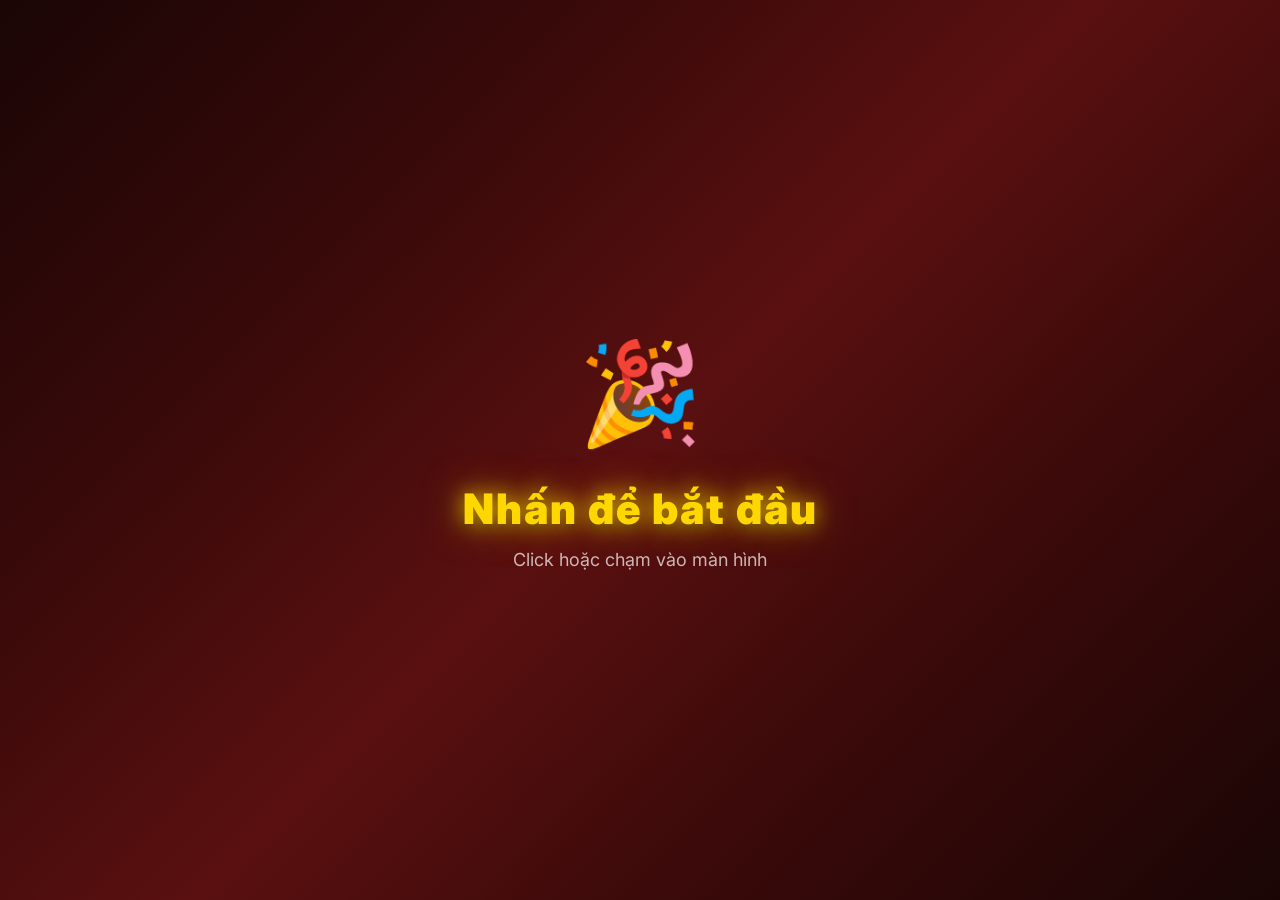
<file: index.html>
<!DOCTYPE html>
<html lang="vi">

<head>
    <meta charset="UTF-8">
    <meta name="viewport" content="width=device-width, initial-scale=1.0">
    <meta name="theme-color" content="#1a0505">
    <title>Sự Kiện - Đếm Ngược</title>
    <link rel="preconnect" href="https://fonts.googleapis.com">
    <link rel="preconnect" href="https://fonts.gstatic.com" crossorigin>
    <link href="https://fonts.googleapis.com/css2?family=Inter:wght@400;700;900&display=swap" rel="stylesheet">
    <link rel="preload" href="phong moi sua.jpg" as="image">
    <link rel="preload" href="logo cand.png" as="image">
    <link rel="stylesheet" href="style.css">
</head>

<body>
    <!-- Start overlay - click to enter fullscreen -->
    <div class="start-overlay" id="startOverlay">
        <div class="start-content">
            <div class="start-icon">🎉</div>
            <div class="start-text">Nhấn để bắt đầu</div>
            <div class="start-subtext">Click hoặc chạm vào màn hình</div>
        </div>
    </div>

    <!-- Rotate overlay for portrait mode on mobile -->
    <div class="rotate-overlay" id="rotateOverlay">
        <div class="rotate-icon">📱</div>
        <div class="rotate-text">Vui lòng xoay ngang điện thoại</div>
        <div class="rotate-subtext">Để có trải nghiệm tốt nhất</div>
    </div>

    <!-- Particles Canvas for flying particle effects -->
    <canvas id="particlesCanvas"></canvas>

    <!-- Blur overlay for countdown -->
    <div id="blurOverlay" class="blur-overlay"></div>

    <!-- Countdown display - OUTSIDE background-container to avoid blur -->
    <div id="countdownDisplay" class="countdown-display hide">
        <span id="countdownNumber">10</span>
    </div>

    <!-- Background only -->
    <div class="background-container"></div>

    <!-- Buttons container - OUTSIDE background to avoid blur -->
    <div class="buttons-wrapper">
        <div class="buttons-container">
            <!-- Left group: buttons 1-3 -->
            <div class="buttons-group buttons-left">
                <button class="main-button" data-number="1" aria-label="Button 1">
                    <div class="radial-wave"></div>
                    <div class="radial-wave"></div>
                    <div class="radial-wave"></div>
                    <div class="button-logo-shell"><img class="button-logo" src="logo cand.png" alt="Logo CAND"></div>
                    <div class="light-sweep"></div>
                </button>
                <button class="main-button" data-number="2" aria-label="Button 2">
                    <div class="radial-wave"></div>
                    <div class="radial-wave"></div>
                    <div class="radial-wave"></div>
                    <div class="button-logo-shell"><img class="button-logo" src="logo cand.png" alt="Logo CAND"></div>
                    <div class="light-sweep"></div>
                </button>
                <button class="main-button" data-number="3" aria-label="Button 3">
                    <div class="radial-wave"></div>
                    <div class="radial-wave"></div>
                    <div class="radial-wave"></div>
                    <div class="button-logo-shell"><img class="button-logo" src="logo cand.png" alt="Logo CAND"></div>
                    <div class="light-sweep"></div>
                </button>
            </div>

            <!-- Gap divider between two groups -->
            <div class="buttons-gap"></div>

            <!-- Right group: buttons 4-6 -->
            <div class="buttons-group buttons-right">
                <button class="main-button" data-number="4" aria-label="Button 4">
                    <div class="radial-wave"></div>
                    <div class="radial-wave"></div>
                    <div class="radial-wave"></div>
                    <div class="button-logo-shell"><img class="button-logo" src="logo cand.png" alt="Logo CAND"></div>
                    <div class="light-sweep"></div>
                </button>
                <button class="main-button" data-number="5" aria-label="Button 5">
                    <div class="radial-wave"></div>
                    <div class="radial-wave"></div>
                    <div class="radial-wave"></div>
                    <div class="button-logo-shell"><img class="button-logo" src="logo cand.png" alt="Logo CAND"></div>
                    <div class="light-sweep"></div>
                </button>
                <button class="main-button" data-number="6" aria-label="Button 6">
                    <div class="radial-wave"></div>
                    <div class="radial-wave"></div>
                    <div class="radial-wave"></div>
                    <div class="button-logo-shell"><img class="button-logo" src="logo cand.png" alt="Logo CAND"></div>
                    <div class="light-sweep"></div>
                </button>
            </div>
        </div>
    </div>
    <script src="script.js"></script>
</body>

</html>
</file>
<file: style.css>
:root {
    --primary-red: #D50000;
    --dark-red: #8B0000;
    --light-red: #FF1744;
    --text-color: #FFFFFF;
}

body,
html {
    margin: 0;
    padding: 0;
    width: 100%;
    height: 100%;
    min-height: 100dvh;
    overflow: hidden;
    font-family: 'Inter', -apple-system, BlinkMacSystemFont, "Segoe UI", Roboto, Helvetica, Arial, sans-serif;
    color: var(--text-color);
}

body {
    min-height: 100dvh;
    overscroll-behavior: none;
    -webkit-tap-highlight-color: transparent;
}

.background-container {
    position: fixed;
    inset: 0;
    width: 100%;
    height: 100%;
    min-height: 100dvh;
    /* Fallback color */
    background-color: #8B0000;
    /* User supplied background image */
    background-image: url('phong moi sua.jpg');
    background-size: cover;
    background-position: center;
    background-repeat: no-repeat;
    z-index: 0;
}

/* Wrapper for buttons - positioned above blur overlay */
.buttons-wrapper {
    position: fixed;
    bottom: 0;
    left: 0;
    width: 100%;
    display: flex;
    justify-content: center;
    align-items: flex-end;
    padding-bottom: max(10vh, calc(env(safe-area-inset-bottom, 0px) + 24px));
    z-index: 10;
    pointer-events: none;
}

.buttons-wrapper .buttons-container {
    pointer-events: auto;
}

/* Particles canvas */
#particlesCanvas {
    position: fixed;
    inset: 0;
    width: 100%;
    height: 100%;
    min-height: 100dvh;
    pointer-events: none;
    z-index: 1;
}

/* Blur overlay for countdown */
.blur-overlay {
    position: fixed;
    inset: 0;
    width: 100%;
    height: 100%;
    min-height: 100dvh;
    background: rgba(0, 0, 0, 0.3);
    backdrop-filter: blur(0px);
    -webkit-backdrop-filter: blur(0px);
    opacity: 0;
    pointer-events: none;
    z-index: 5;
    transition: backdrop-filter 0.5s ease, opacity 0.5s ease;
}

.blur-overlay.active {
    opacity: 1;
    backdrop-filter: blur(8px);
    -webkit-backdrop-filter: blur(8px);
}

/* Buttons container for 2 groups */
.buttons-container {
    display: flex;
    justify-content: center;
    align-items: center;
    gap: 0;
    margin-bottom: 3vw;
    position: relative;
    z-index: 10;
}

/* Group of 3 buttons */
.buttons-group {
    display: flex;
    gap: 2.5vw;
    justify-content: center;
    align-items: center;
}

/* Gap divider between two groups */
.buttons-gap {
    width: 7vw;
    /* Larger gap between group 3 and 4 */
}

.main-button {
    /* Use viewport width for responsive sizing */
    width: 11.5vw;
    height: 11.5vw;
    border-radius: 50%;
    border: 0.1vw solid rgba(255, 255, 255, 0.3);
    cursor: pointer;
    transition: transform 0.15s ease;
    outline: none;
    position: relative;
    /* Removed pulseGlow - filter animation is expensive */
    animation: float 3s ease-in-out infinite;

    /* Glassmorphism - reduced blur for performance */
    background: radial-gradient(circle at 35% 28%,
            rgba(255, 255, 255, 0.34) 0%,
            rgba(255, 160, 140, 0.22) 16%,
            rgba(255, 95, 70, 0.38) 42%,
            rgba(225, 35, 20, 0.58) 72%,
            rgba(165, 10, 8, 0.72) 100%);
    backdrop-filter: blur(5px);
    -webkit-backdrop-filter: blur(5px);

    /* Simplified box-shadow */
    box-shadow:
        0 0.8vw 1.5vw rgba(0, 0, 0, 0.28),
        0 0 1.2vw rgba(255, 120, 90, 0.28),
        inset 0 0.2vw 0.8vw rgba(255, 255, 255, 0.28),
        inset 0 -0.55vw 1vw rgba(110, 8, 8, 0.28);

    display: flex;
    justify-content: center;
    align-items: center;

    /* GPU acceleration */
    will-change: transform;
    transform: translateZ(0);
}

/* Hover effect - lift button */
.main-button:hover {
    transform: translateY(-8px) scale(1.04);
    box-shadow:
        0 20px 45px rgba(0, 0, 0, 0.42),
        0 0 28px rgba(255, 110, 70, 0.4),
        inset 0 3px 16px rgba(255, 255, 255, 0.35),
        inset 0 -8px 18px rgba(100, 10, 10, 0.28);
}

/* Light sweep effect */
.main-button .light-sweep {
    position: absolute;
    width: 82%;
    height: 82%;
    border-radius: 50%;
    overflow: hidden;
    pointer-events: none;
    z-index: 1;
}

.button-logo-shell {
    position: absolute;
    width: 68%;
    height: 68%;
    border-radius: 50%;
    display: flex;
    justify-content: center;
    align-items: center;
    z-index: 2;
    overflow: visible;
    background: none;
    box-shadow: none;
    transform: translateY(2%) translateZ(0);
}

.button-logo {
    width: 84%;
    height: 84%;
    object-fit: contain;
    display: block;
    position: relative;
    z-index: 1;
    filter: drop-shadow(0 0.2vw 0.35vw rgba(0, 0, 0, 0.3)) drop-shadow(0 0 0.28vw rgba(255, 215, 120, 0.22));
    transform: translateY(-1%);
}

.main-button:hover .button-logo-shell {
    transform: translateY(-1%) scale(1.02);
}

.main-button .light-sweep::before {
    content: '';
    position: absolute;
    top: -50%;
    left: -150%;
    width: 100px;
    height: 300%;
    background: linear-gradient(90deg,
            transparent 0%,
            rgba(255, 255, 255, 0.3) 20%,
            rgba(255, 255, 255, 0.8) 50%,
            rgba(255, 255, 255, 0.3) 80%,
            transparent 100%);
    transform: rotate(45deg);
    animation: lightSweep 4s ease-in-out infinite;
}

@keyframes lightSweep {
    0% {
        left: -150%;
    }

    50%,
    100% {
        left: 150%;
    }
}

/* Glass highlight */
.main-button::after {
    content: none;
}

/* Radial Wave Effect - GPU optimized with transform */
.radial-wave {
    position: absolute;
    width: 91%;
    height: 91%;
    border-radius: 50%;
    border: 2px solid rgba(255, 100, 50, 0.6);
    pointer-events: none;
    z-index: 0;
    animation: radialExpand 3s ease-out infinite;
    will-change: transform, opacity;
    transform: scale(1) translateZ(0);
}

.radial-wave:nth-child(2) {
    animation-delay: 1s;
}

.radial-wave:nth-child(3) {
    animation-delay: 2s;
}

/* Use transform scale instead of width/height for GPU acceleration */
@keyframes radialExpand {
    0% {
        transform: scale(1) translateZ(0);
        opacity: 0.8;
    }

    100% {
        transform: scale(2) translateZ(0);
        opacity: 0;
    }
}

/* Fast radial wave when countdown is active */
.radial-wave-fast {
    animation: radialExpandFast 0.6s ease-out infinite !important;
    border-color: rgba(255, 200, 100, 0.9) !important;
}

.radial-wave-fast:nth-child(2) {
    animation-delay: 0.2s !important;
}

.radial-wave-fast:nth-child(3) {
    animation-delay: 0.4s !important;
}

/* Fast radial wave - GPU optimized */
@keyframes radialExpandFast {
    0% {
        transform: scale(1) translateZ(0);
        opacity: 1;
    }

    100% {
        transform: scale(2.2) translateZ(0);
        opacity: 0;
    }
}

.main-button:hover {
    transform: scale(1.05);
    border-color: rgba(255, 255, 255, 0.5);
    background: linear-gradient(135deg,
            rgba(255, 120, 100, 0.2) 0%,
            rgba(255, 70, 50, 0.3) 50%,
            rgba(220, 50, 30, 0.35) 100%);
    box-shadow:
        0 18px 40px rgba(0, 0, 0, 0.5),
        0 0 40px rgba(255, 100, 50, 0.6),
        0 0 80px rgba(255, 50, 0, 0.3),
        inset 0 2px 15px rgba(255, 255, 255, 0.4),
        inset 0 -2px 15px rgba(0, 0, 0, 0.2);
}

.main-button:active {
    transform: scale(0.98) translateY(3px);
    box-shadow:
        0 8px 20px rgba(0, 0, 0, 0.3),
        inset 0 3px 10px rgba(0, 0, 0, 0.4),
        inset 0 -1px 3px rgba(255, 255, 255, 0.3);
}

.main-button:active::before {
    box-shadow:
        inset 0 -5px 10px rgba(0, 0, 0, 0.4),
        inset 0 5px 15px rgba(255, 255, 255, 0.3),
        inset -3px -3px 10px rgba(0, 0, 0, 0.3);
}

@keyframes rotateLightRays {
    0% {
        transform: rotate(0deg);
    }

    100% {
        transform: rotate(360deg);
    }
}

@keyframes float {

    0%,
    100% {
        transform: translateY(0);
    }

    50% {
        transform: translateY(-10px);
    }
}

.hide {
    display: none !important;
}

/* Countdown Display - 3D Metallic Gold Glass Effect */
.countdown-display {
    display: flex;
    justify-content: center;
    align-items: center;
    position: fixed;
    top: 50%;
    left: 50%;
    transform: translate(-50%, -50%);
    font-size: 18rem;
    font-weight: 900;
    perspective: 1000px;
    z-index: 15;
    /* Ensure countdown is not blurred - it's above the blur overlay */
}

#countdownNumber {
    display: inline-block;
    position: relative;
    transform-style: preserve-3d;

    /* Main golden gradient with transparency */
    background: linear-gradient(180deg,
            rgba(255, 245, 200, 0.95) 0%,
            rgba(255, 215, 100, 1) 15%,
            rgba(255, 200, 80, 1) 30%,
            rgba(255, 180, 50, 1) 50%,
            rgba(220, 150, 30, 1) 70%,
            rgba(180, 120, 20, 0.95) 85%,
            rgba(140, 90, 10, 0.9) 100%);
    -webkit-background-clip: text;
    -webkit-text-fill-color: transparent;
    background-clip: text;

    /* Optimized shadows for 3D depth - reduced for performance */
    filter:
        drop-shadow(0 4px 3px rgba(255, 200, 80, 0.6)) drop-shadow(0 10px 10px rgba(220, 150, 40, 0.4)) drop-shadow(0 20px 20px rgba(0, 0, 0, 0.3)) drop-shadow(0 0 50px rgba(255, 215, 100, 0.4));

    animation: zoomIn 0.5s cubic-bezier(0.175, 0.885, 0.32, 1.275);
}

/* Glass reflection overlay */
#countdownNumber::before {
    content: attr(data-text);
    position: absolute;
    top: 0;
    left: 0;
    right: 0;
    bottom: 0;
    background: linear-gradient(135deg,
            rgba(255, 255, 255, 0.4) 0%,
            rgba(255, 255, 255, 0.2) 20%,
            transparent 40%,
            transparent 60%,
            rgba(255, 220, 150, 0.1) 80%,
            rgba(255, 200, 100, 0.2) 100%);
    -webkit-background-clip: text;
    -webkit-text-fill-color: transparent;
    background-clip: text;
    z-index: 2;
    pointer-events: none;
}

/* Metallic shine effect */
#countdownNumber::after {
    content: attr(data-text);
    position: absolute;
    top: 0;
    left: 0;
    right: 0;
    bottom: 0;
    background: linear-gradient(90deg,
            transparent 0%,
            transparent 30%,
            rgba(255, 255, 255, 0.3) 45%,
            rgba(255, 255, 255, 0.5) 50%,
            rgba(255, 255, 255, 0.3) 55%,
            transparent 70%,
            transparent 100%);
    -webkit-background-clip: text;
    -webkit-text-fill-color: transparent;
    background-clip: text;
    z-index: 3;
    pointer-events: none;
    animation: metallicShine 3s ease-in-out infinite;
}

@keyframes metallicShine {

    0%,
    100% {
        opacity: 0.3;
        transform: translateX(-20%);
    }

    50% {
        opacity: 0.8;
        transform: translateX(20%);
    }
}

@keyframes pulse {
    0% {
        box-shadow: 0 0 0 0 rgba(255, 255, 255, 0.4);
    }

    70% {
        box-shadow: 0 0 0 20px rgba(255, 255, 255, 0);
    }

    100% {
        box-shadow: 0 0 0 0 rgba(255, 255, 255, 0);
    }
}

@keyframes zoomIn {
    from {
        transform: scale(0);
        opacity: 0;
    }

    to {
        transform: scale(1);
        opacity: 1;
    }
}

@keyframes zoomOut {
    from {
        transform: scale(1);
        opacity: 1;
    }

    to {
        transform: scale(3);
        opacity: 0;
    }
}

/* ========================================
   START OVERLAY - FULLSCREEN TRIGGER
   ======================================== */

.start-overlay {
    position: fixed;
    inset: 0;
    width: 100%;
    height: 100%;
    min-height: 100dvh;
    background: linear-gradient(135deg, #1a0505 0%, #3d0a0a 30%, #5a1010 50%, #3d0a0a 70%, #1a0505 100%);
    z-index: 10000;
    display: flex;
    justify-content: center;
    align-items: center;
    cursor: pointer;
    transition: opacity 0.5s ease, visibility 0.5s ease;
}

.start-overlay.hidden {
    opacity: 0;
    visibility: hidden;
    pointer-events: none;
}

.start-content {
    text-align: center;
    animation: pulseStart 2s ease-in-out infinite;
}

.start-icon {
    font-size: 100px;
    margin-bottom: 30px;
    animation: bounceIcon 1.5s ease-in-out infinite;
}

.start-text {
    font-size: 42px;
    font-weight: 900;
    color: #FFD700;
    text-shadow:
        0 0 20px rgba(255, 215, 0, 0.8),
        0 0 40px rgba(255, 215, 0, 0.5),
        0 4px 8px rgba(0, 0, 0, 0.5);
    margin-bottom: 15px;
    letter-spacing: 2px;
}

.start-subtext {
    font-size: 18px;
    color: rgba(255, 255, 255, 0.7);
    animation: blink 1.5s ease-in-out infinite;
}

@keyframes pulseStart {

    0%,
    100% {
        transform: scale(1);
    }

    50% {
        transform: scale(1.05);
    }
}

@keyframes bounceIcon {

    0%,
    100% {
        transform: translateY(0);
    }

    50% {
        transform: translateY(-15px);
    }
}

@keyframes blink {

    0%,
    100% {
        opacity: 1;
    }

    50% {
        opacity: 0.5;
    }
}

/* ========================================
   MOBILE RESPONSIVE STYLES
   ======================================== */

/* Portrait orientation overlay - suggest rotating */
.rotate-overlay {
    display: none;
    position: fixed;
    inset: 0;
    width: 100%;
    height: 100%;
    min-height: 100dvh;
    background: linear-gradient(135deg, #1a0a0a 0%, #3d0a0a 50%, #1a0a0a 100%);
    z-index: 9999;
    justify-content: center;
    align-items: center;
    flex-direction: column;
    text-align: center;
    padding: 20px;
    box-sizing: border-box;
}

.rotate-overlay .rotate-icon {
    font-size: 80px;
    margin-bottom: 30px;
    animation: rotatePhone 2s ease-in-out infinite;
}

.rotate-overlay .rotate-text {
    font-size: 24px;
    font-weight: 700;
    color: #FFD700;
    text-shadow: 0 2px 10px rgba(255, 215, 0, 0.5);
    margin-bottom: 10px;
}

.rotate-overlay .rotate-subtext {
    font-size: 16px;
    color: rgba(255, 255, 255, 0.7);
}

@keyframes rotatePhone {

    0%,
    100% {
        transform: rotate(0deg);
    }

    25% {
        transform: rotate(-15deg);
    }

    75% {
        transform: rotate(90deg);
    }
}

/* Mobile styles - Portrait */
@media screen and (max-width: 768px) and (orientation: portrait) {
    .rotate-overlay {
        display: none !important;
    }

    .buttons-wrapper {
        align-items: center;
        padding: max(16px, env(safe-area-inset-top, 0px) + 12px) 0 max(24px, calc(env(safe-area-inset-bottom, 0px) + 20px));
    }

    .buttons-container {
        display: grid;
        grid-template-columns: repeat(2, minmax(0, 1fr));
        gap: 5vw 7vw;
        margin-bottom: 0;
        width: min(92vw, 420px);
        justify-items: center;
        align-items: center;
    }

    .buttons-group {
        display: contents;
    }

    .buttons-gap {
        display: none;
    }

    .main-button {
        width: 26vw;
        height: 26vw;
        max-width: 122px;
        max-height: 122px;
        border-width: 1px;
    }

    .button-logo-shell {
        width: 70%;
        height: 70%;
        box-shadow: none;
    }

    .button-logo {
        width: 86%;
        height: 86%;
        filter: drop-shadow(0 2px 4px rgba(0, 0, 0, 0.28)) drop-shadow(0 0 6px rgba(255, 215, 120, 0.3));
    }

    .countdown-display {
        font-size: 32vw;
    }

    .start-icon {
        font-size: 72px;
        margin-bottom: 20px;
    }

    .start-text {
        font-size: 32px;
        letter-spacing: 1px;
        padding: 0 16px;
    }

    .start-subtext,
    .rotate-overlay .rotate-subtext {
        font-size: 15px;
        padding: 0 12px;
    }
}

/* Mobile styles - Landscape */
@media screen and (max-width: 926px) and (orientation: landscape) {
    .buttons-wrapper {
        padding-bottom: max(4vw, calc(env(safe-area-inset-bottom, 0px) + 12px));
    }

    .main-button {
        width: 18vw;
        height: 18vw;
    }

    .buttons-group {
        gap: 3vw;
    }

    .buttons-gap {
        width: 8vw;
    }

    .buttons-container {
        margin-bottom: 4vw;
    }

    .content-wrapper {
        padding-bottom: 5vw;
    }

    .countdown-display {
        font-size: 25vw;
    }
}

/* Very small landscape screens */
@media screen and (max-height: 400px) and (orientation: landscape) {
    .buttons-wrapper {
        padding-bottom: max(3vh, calc(env(safe-area-inset-bottom, 0px) + 8px));
    }

    .main-button {
        width: 20vh;
        height: 20vh;
    }

    .buttons-group {
        gap: 3vh;
    }

    .buttons-gap {
        width: 8vh;
    }

    .content-wrapper {
        padding-bottom: 3vh;
    }

    .countdown-display {
        font-size: 40vh;
    }
}

/* Touch-friendly improvements */
@media (hover: none) and (pointer: coarse) {
    .main-button {
        animation: float 3s ease-in-out infinite, pulseGlow 2s ease-in-out infinite;
        min-width: 44px;
        min-height: 44px;
        -webkit-tap-highlight-color: rgba(255, 200, 100, 0.2);
        touch-action: manipulation;
    }

    .main-button:active {
        transform: scale(0.95);
        transition: transform 0.1s ease;
    }
}

@media (prefers-reduced-motion: reduce) {
    *,
    *::before,
    *::after {
        animation-duration: 0.01ms !important;
        animation-iteration-count: 1 !important;
        transition-duration: 0.01ms !important;
        scroll-behavior: auto !important;
    }
}

/* ========================================
   Ẩn hàng nút cho tới khi bấm phím "1"
   ======================================== */
.buttons-wrapper {
    opacity: 0;
    visibility: hidden;
    transition: opacity 0.7s ease, visibility 0s linear 0.7s;
}

.buttons-wrapper.revealed {
    opacity: 1;
    visibility: visible;
    transition: opacity 0.9s ease, visibility 0s linear 0s;
}

/* Từng nút hiện lần lượt từ trái sang phải */
.buttons-wrapper .main-button {
    opacity: 0;
    transition: opacity 0.55s ease;
}

.buttons-wrapper.revealed .main-button {
    opacity: 1;
}

.buttons-wrapper.revealed .main-button[data-number="1"] { transition-delay: 0.00s; }
.buttons-wrapper.revealed .main-button[data-number="2"] { transition-delay: 0.10s; }
.buttons-wrapper.revealed .main-button[data-number="3"] { transition-delay: 0.20s; }
.buttons-wrapper.revealed .main-button[data-number="4"] { transition-delay: 0.30s; }
.buttons-wrapper.revealed .main-button[data-number="5"] { transition-delay: 0.40s; }
.buttons-wrapper.revealed .main-button[data-number="6"] { transition-delay: 0.50s; }
</file>
